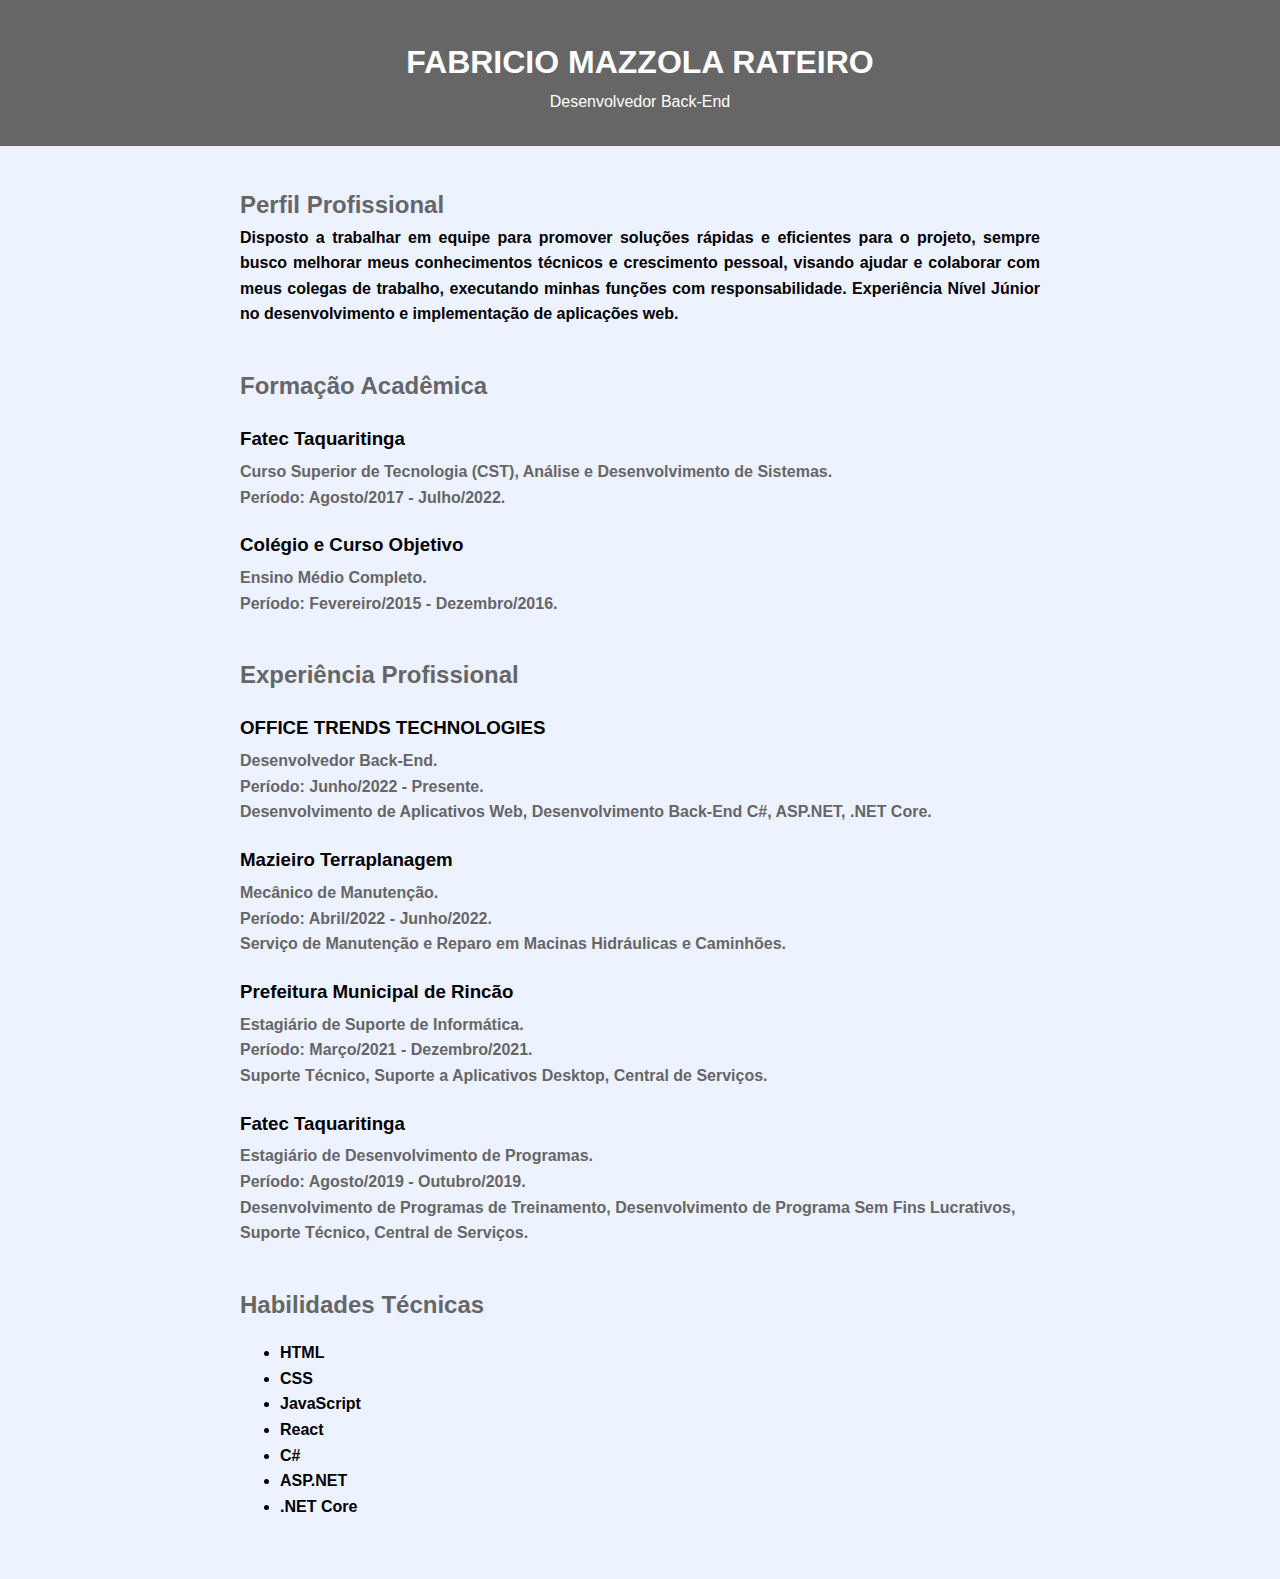
<file: pageCurriculo.html>
<!DOCTYPE html>
<html lang="en">
<head>
  <meta charset="UTF-8">
  <meta name="viewport" content="width=device-width, initial-scale=1.0">
  <link rel="stylesheet" href="styleCurriculo.css">
  <title>Meu Currículo</title>
</head>
<body>
  <header>
    <h1>FABRICIO MAZZOLA RATEIRO</h1>
    <p>Desenvolvedor Back-End</p>
  </header>
  <div class="container">
    <div class="section">
      <h2>Perfil Profissional</h2>
      <p class="justificado">
      <b>
        Disposto a trabalhar em equipe para promover soluções rápidas e eficientes para o projeto, sempre busco melhorar meus conhecimentos técnicos e crescimento pessoal, visando ajudar e colaborar com meus colegas de trabalho, executando minhas funções com responsabilidade. Experiência Nível Júnior no desenvolvimento e implementação de aplicações web.
      </b>
      </p>
    </div>
    <div class="section">
      <h2>Formação Acadêmica</h2>
      <div class="education-item">
        <h3>Fatec Taquaritinga</h3>
        <p>
        <b>
        Curso Superior de Tecnologia (CST), Análise e Desenvolvimento de Sistemas.
        <br>
        Período: Agosto/2017 - Julho/2022.
        </b>
        </p>
      </div>
      <div class="education-item">
        <h3>Colégio e Curso Objetivo</h3>
        <p>
        <b>
        Ensino Médio Completo.
        <br>
        Período: Fevereiro/2015 - Dezembro/2016.
        </b>
        </p>
      </div>
    </div>
    <div class="section">
      <h2>Experiência Profissional</h2>
      
      <div class="experience-item">
        <h3>OFFICE TRENDS TECHNOLOGIES</h3>
        <p>
        <b>
        Desenvolvedor Back-End. 
        <br> 
        Período: Junho/2022 - Presente. 
        <br> 
        Desenvolvimento de Aplicativos Web, Desenvolvimento Back-End C#, ASP.NET, .NET Core.
        </b>
        </p>
      </div>
      
      <div class="experience-item">
        <h3>Mazieiro Terraplanagem</h3>
        <p>
        <b>
        Mecânico de Manutenção. 
        <br> 
        Período: Abril/2022 - Junho/2022. 
        <br> Serviço de Manutenção e Reparo em Macinas Hidráulicas e Caminhões.
        </b>
        </p>
      </div>
      
      <div class="experience-item">
       <h3>Prefeitura Municipal de Rincão</h3>
        <p>
        <b>
        Estagiário de Suporte de Informática. 
        <br> 
        Período: Março/2021 - Dezembro/2021. 
        <br> 
        Suporte Técnico, Suporte a Aplicativos Desktop, Central de Serviços.
        </b>
        </p>
      </div>
      
      <div class="experience-item">
        <h3>Fatec Taquaritinga</h3>
        <p>
        <b>
        Estagiário de Desenvolvimento de Programas.
        <br> 
        Período: Agosto/2019 - Outubro/2019. 
        <br> 
        Desenvolvimento de Programas de Treinamento, Desenvolvimento de Programa Sem Fins Lucrativos, Suporte Técnico, Central de Serviços.
        </b>
        </p>
      </div>
    </div>
    
    <div class="section">
      <h2>Habilidades Técnicas</h2>
      <ul>
      <b>
        <li>HTML</li>
        <li>CSS</li>
        <li>JavaScript</li>
        <li>React</li>
        <li>C#</li>
        <li>ASP.NET</li>
        <li>.NET Core</li>
      </b>
      </ul>
    </div>
  </div>
</body>
</html>
</file>
<file: styleCurriculo.css>
body {
    font-family: 'Roboto', sans-serif;
    line-height: 1.6;
    background-color: #edf2ff;
    margin: 0;
    padding: 0;
}

header {
    background-color: #666666;
    color: white;
    text-align: center;
    padding: 1rem 0;
}

.container {
    max-width: 800px;
    margin: 0 auto;
    padding: 20px;
}

h1, h2, h3 {
    margin-bottom: 0;
}

h2 {
    color: #666666;
}
  
.justificado {
    text-align: justify;
}

p {
    margin-top: 0;
}

.section {
    margin-bottom: 40px;
}

.education-item, .experience-item {
    margin-bottom: 20px;
}

.education-item h3, .experience-item h3 {
    margin-bottom: 5px;
}

.education-item p, .experience-item p {
    color: #666;
}
</file>
